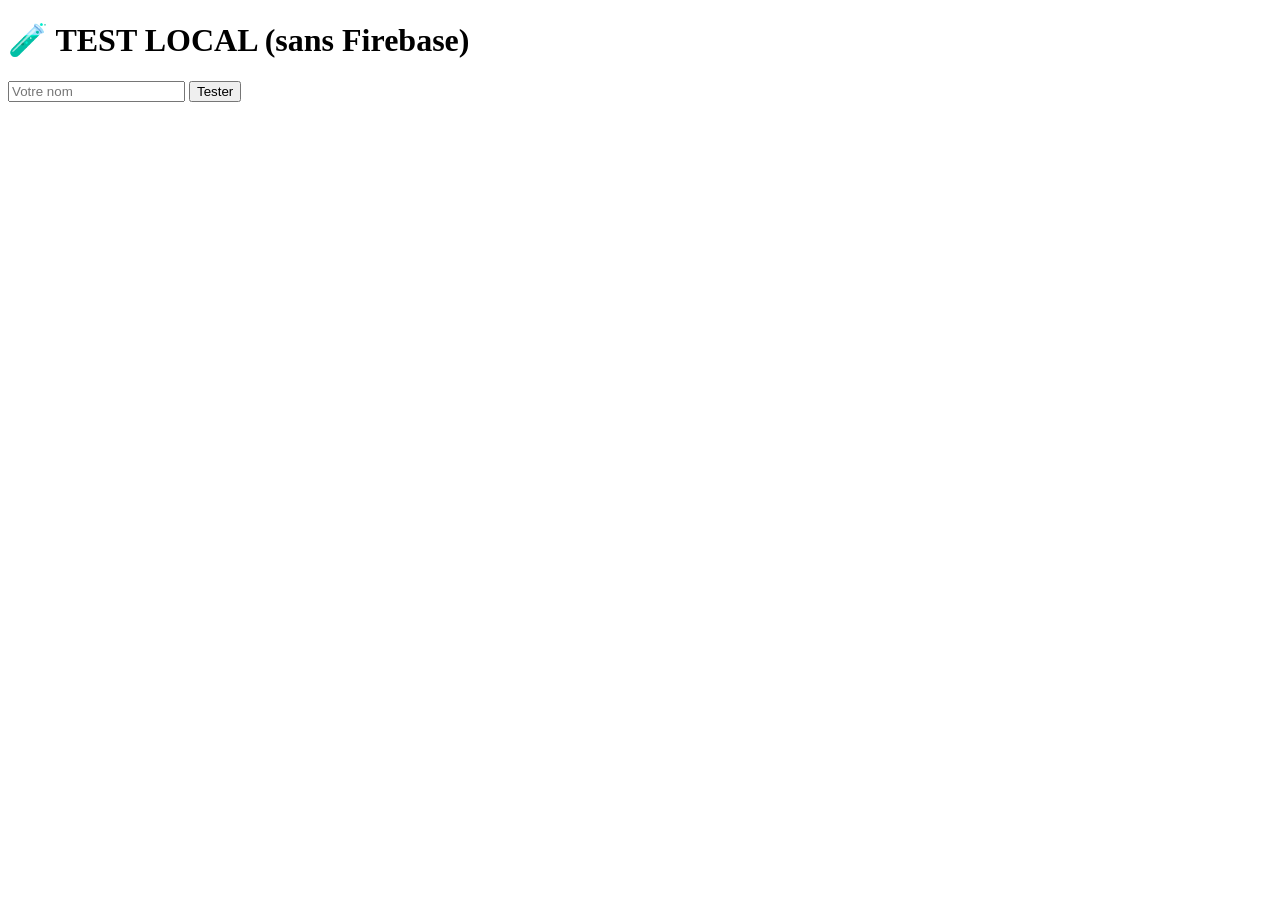
<file: test-local.html>
<!DOCTYPE html>
<html>
<head>
    <meta charset="UTF-8">
    <title>🧪 TEST LOCAL</title>
</head>
<body>
    <h1>🧪 TEST LOCAL (sans Firebase)</h1>
    
    <form id="formTest">
        <input type="text" id="nomTest" placeholder="Votre nom">
        <button type="submit">Tester</button>
    </form>

    <div id="resultat"></div>

    <script>
        console.log("🔥 Script chargé !");
        
        const form = document.getElementById('formTest');
        const nom = document.getElementById('nomTest');
        const resultat = document.getElementById('resultat');

        form.addEventListener('submit', function(e) {
            e.preventDefault();
            console.log("🔥 Formulaire soumis !");
            const valeur = nom.value;
            console.log("Valeur:", valeur);
            resultat.innerHTML = "✅ Vous avez écrit: " + valeur;
            nom.value = '';
        });
    </script>
</body>
</html>
</file>
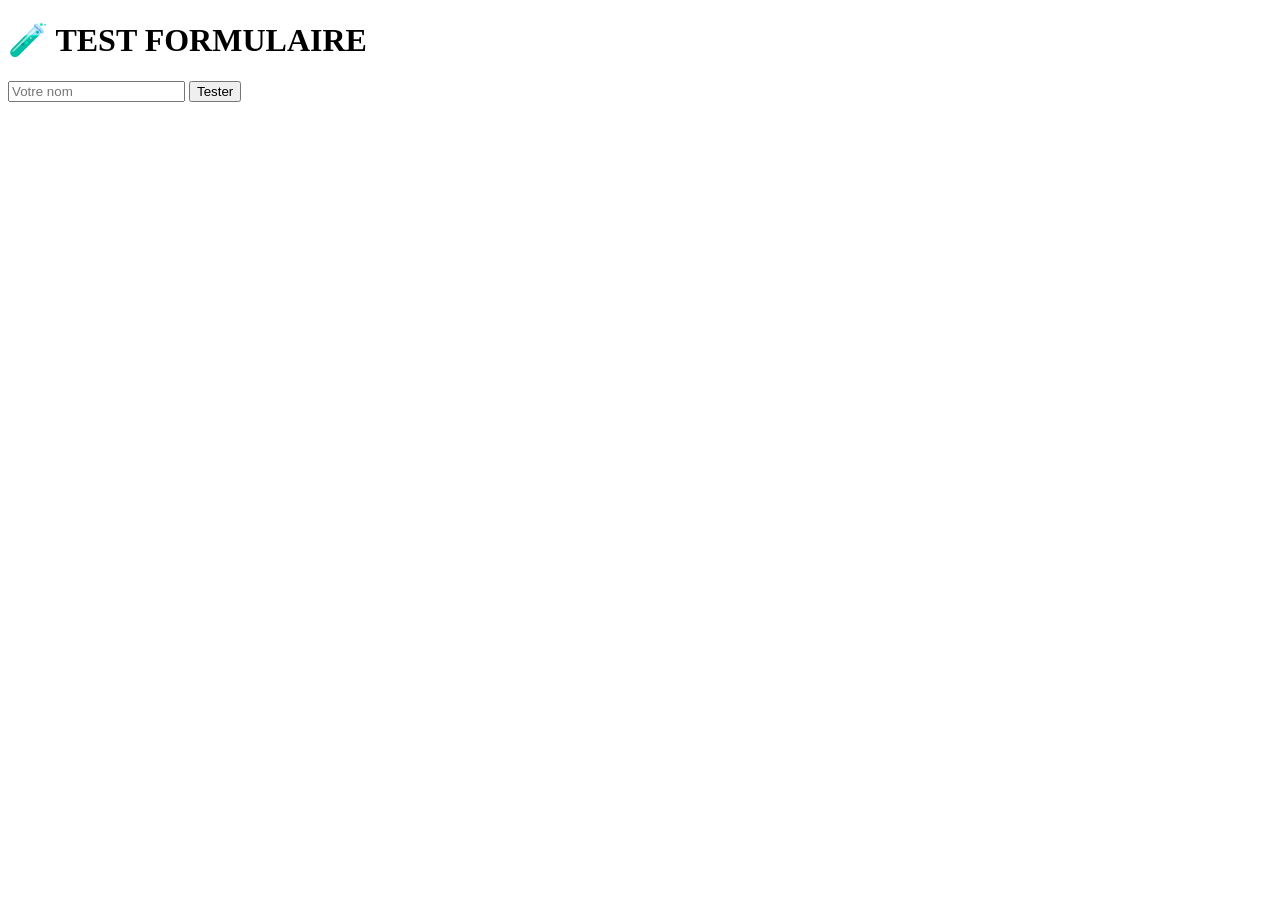
<file: test.html>
<!DOCTYPE html>
<html>
<head>
    <meta charset="UTF-8">
    <title>🧪 TEST FORMULAIRE</title>
</head>
<body>
    <h1>🧪 TEST FORMULAIRE</h1>
    
    <form id="formTest">
        <input type="text" id="nomTest" placeholder="Votre nom">
        <button type="submit">Tester</button>
    </form>

    <div id="resultat"></div>

    <script>
        console.log("🔥 Script chargé !");
        
        const form = document.getElementById('formTest');
        const nom = document.getElementById('nomTest');
        const resultat = document.getElementById('resultat');

        console.log("Form:", form);
        console.log("Nom:", nom);

        form.addEventListener('submit', function(e) {
            e.preventDefault();
            console.log("🔥 Formulaire soumis !");
            const valeur = nom.value;
            console.log("Valeur:", valeur);
            resultat.innerHTML = "✅ Vous avez écrit: " + valeur;
        });
    </script>
</body>
</html>
</file>
